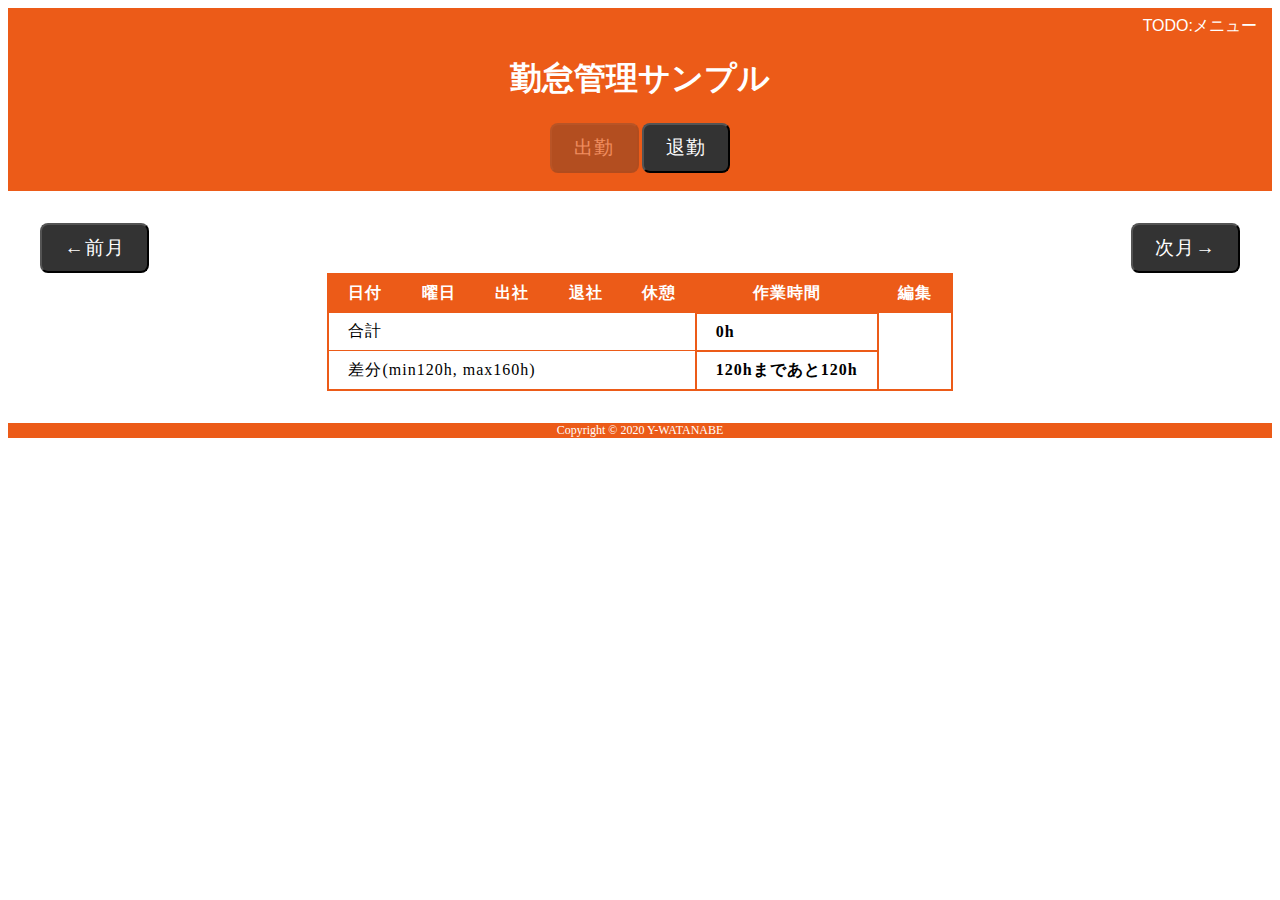
<file: index.html>
<!DOCTYPE html>
<html lang="ja">

<head>
    <meta charset="utf-8">
    <title>勤怠管理サンプル</title>
    <link href="/css/index.css" rel="stylesheet">
    <script src="/js/string.js" defer></script>
    <script src="/js/constant.js" defer></script>
    <script src="/js/common.js" defer></script>
    <script src="/js/setup-db.js" defer></script>
    <script src="/js/index.js" defer></script>
</head>

<body>
    <header class="header">
        <button class="button-menu">TODO:メニュー</button>
        <nav>
            <ul>
                <li><a href="/help.html">ヘルプ</a></li>
                <li><a href="#">2段目</a></li>
                <li><a href="#">3段目</a></li>
                <li><a href="#">4段目</a></li>
            </ul>
        </nav>
        <h1 class="site-title">勤怠管理サンプル</h1>
        <p class="site-sub-title" id="now-date"></p>
        <div class="buttons">
            <button class="button-work">出勤</button>
            <button class="button-leaved">退勤</button>
        </div>
    </header>
    <main class="main">
        <section class="trans-month">
            <!-- TODO: 本来は11月とか具体的な月名表示 -->
            <button class="button-last-month">←前月</button>
            <button class="button-next-month">次月→</button>
        </section>
        <section class="kintai-list">
            <table class="table-content">
                <thead class="table-haeder">
                    <tr>
                        <th>日付</th>
                        <th>曜日</th>
                        <th>出社</th>
                        <th>退社</th>
                        <th>休憩</th>
                        <th>作業時間</th>
                        <th>編集</th>
                    </tr>
                </thead>

                <tfoot class="table-footer">

                </tfoot>

                <tbody class="table-body">
                    <!-- jsでタグを作成 -->
                </tbody>
            </table>
        </section>
        <dialog class="edit-modal">
            <div class="modal-header">
                <h1>勤怠編集</h1>
                <input class="button-modal-close" id="close" type="image" src="/images/app_button_close.png" width="25" height="25">
            </div>
            <div class="modal-body">
                <p class="modal-input-label">日付</p>
                <input id="modal-date" class="modal-text-box" type="date" readonly></input>
                <p class="modal-input-label">出社</p>
                <input id="modal-work" class="modal-text-box" type="time" placeholder="例）9:45" step="900"></input>
                <p class="modal-input-label">退社</p>
                <input id="modal-leaved" class="modal-text-box" type="time" placeholder="例）19:00" step="900"></input>
                <p class="modal-input-label">休憩</p>
                <input id="modal-break" class="modal-text-box" type="time" placeholder="例）1:00" step="900"></input>
            </div>
            <br>
            <footer class="modal-footer">
                <div class="buttons">
                    <button class="button-modal-update" id="update" type="button">保存</button>
                    <button class="button-modal-delete" id="delete" type="button">削除</button>
                </div>
            </footer>
        </dialog>
    </main>
    <footer class="footer">
        <p class="copyright">Copyright © 2020 Y-WATANABE</p>
    </footer>
</body>

</html>
</file>
<file: css/index.css>
/* ダイアログの閉じるボタンのレイアウト調整 */

a {
    color: #fff;
    font-weight: bold;
    font-size: 1rem;
    text-decoration: none;
    white-space: nowrap;
}

body {
    font-size: 12px;
}

nav {
    background: #333;
    position: absolute;
    z-index: 1;
    top: 3.125rem;
    right: 0;
    overflow-x: hidden;
    text-align: center;
    width: 0;
}

th,
td {
    border: 1px solid #ec5b18;
    padding: .5rem 1.2rem;
    font-size: 1rem;
}

input {
    padding: 10px;
}

.header {
    background: #ec5b18;
    padding: .5rem;
    text-align: center;
}

.footer {
    background: #ec5b18;
    color: #fff;
    text-align: center;
}

.button-menu {
    border: 1px solid #ec5b18;
    background: transparent;
    color: #fff;
    font-size: 1rem;
    cursor: pointer;
    line-height: 1;
    display: block;
    margin: 0 0 0 auto;
}

nav.open-menu {
    width: 30%;
    text-align: center;
}

.site-title {
    font-size: 2rem;
    color: #fff;
}

.site-sub-title {
    font-size: 1rem;
    color: #fff;
}

.buttons {
    margin: 10px;
}

.button-work,
.button-leaved,
.button-last-month,
.button-next-month,
.button-modal-update,
.button-modal-delete {
    display: inline-block;
    padding: 10px 1.4rem;
    border-radius: 8px;
    background-color: #333;
    color: #fff;
    text-decoration: none;
    letter-spacing: 1px;
    font-size: 1.2rem;
}

.button-next-month {
    float: right;
}

.button-edit {
    display: inline-block;
    border-radius: 8px;
    padding: .5rem .5rem;
    background-color: #333;
    color: #fff;
    letter-spacing: 1px;
}

button:hover:enabled {
    background: #161616;
    color: #ffffff79;
}

button:disabled {
    opacity: 0.3;
}

.button-showy {
    background-color: #D29E04;
}

.button-ghost {
    border: 1px solid #fff;
    background-color: #ffffff26;
}

.main {
    margin: 2rem;
}

.table-content {
    background: #fff;
    border-collapse: collapse;
    border: 2px solid #ec5b18;
    letter-spacing: 1px;
    font-size: 0.8rem;
    margin: auto;
}

.table-haeder {
    background: #ec5b18;
    color: #fff;
}

.table-footer-value {
    border: 2px solid #ec5b18;
    font-size: 1rem;
    font-weight: bolder;
}

.edit-modal {
    width: 300px;
    border-color: #ec5b18;
    color: #333;
    text-align: center;
}

.modal-input-label {
    font-weight: bold;
    font-size: medium;
}

.modal-text-box {
    font-size: 1.1rem;
    font-weight: bold;
    border-color: #ec5b18;
}

.modal-header {
    display: inline-flex;
}

.modal-button-close {
    float: right;
}

.modal-footer {
    display: inline-block;
}
</file>
